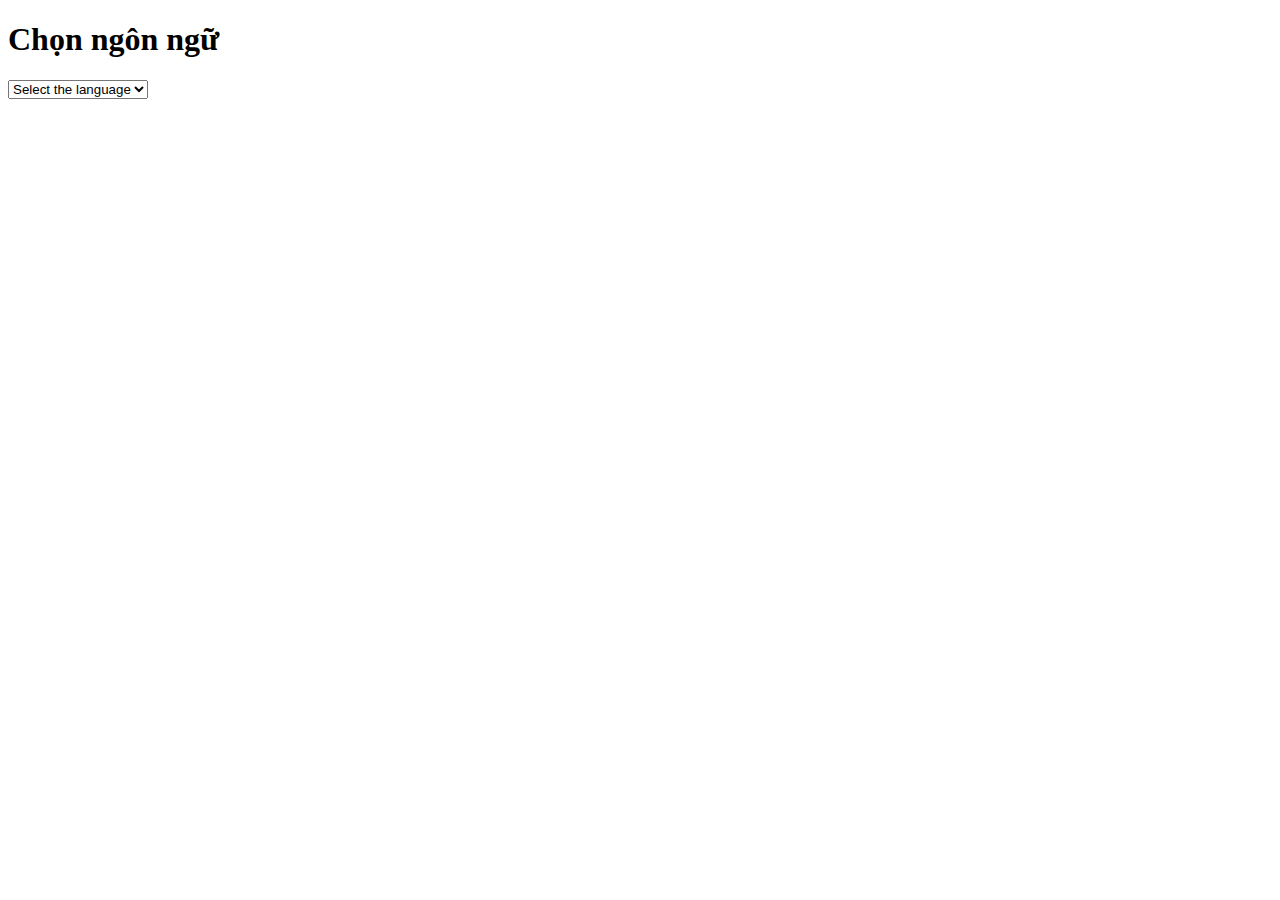
<file: lang.html>
<!DOCTYPE html> 
<html lang="en"> 
<head> 
    <meta charset="UTF-8"> 
    <meta name="viewport" content="width=device-width, initial-scale=1.0"> 
    <title>Select Link Example</title> 
</head> 
<body> 
    <h1> Chọn ngôn ngữ</h1>
    <select id="linkSelect" onchange="navigateToLink()"> 
        <option value="">Select the language</option> 
        <option value="http://127.0.0.1:5500/index.html">Vietnamese</option> 
        <option value="http://127.0.0.1:5500/index2.html">English</option> 
    </select> 
 
    <script> 
        function navigateToLink() { 
            const select = document.getElementById('linkSelect'); 
            const url = select.value; 
            if (url) { 
                window.location.href = url; // Navigate to the selected link 
            } 
        } 
    </script> 
 
</body>
</file>
